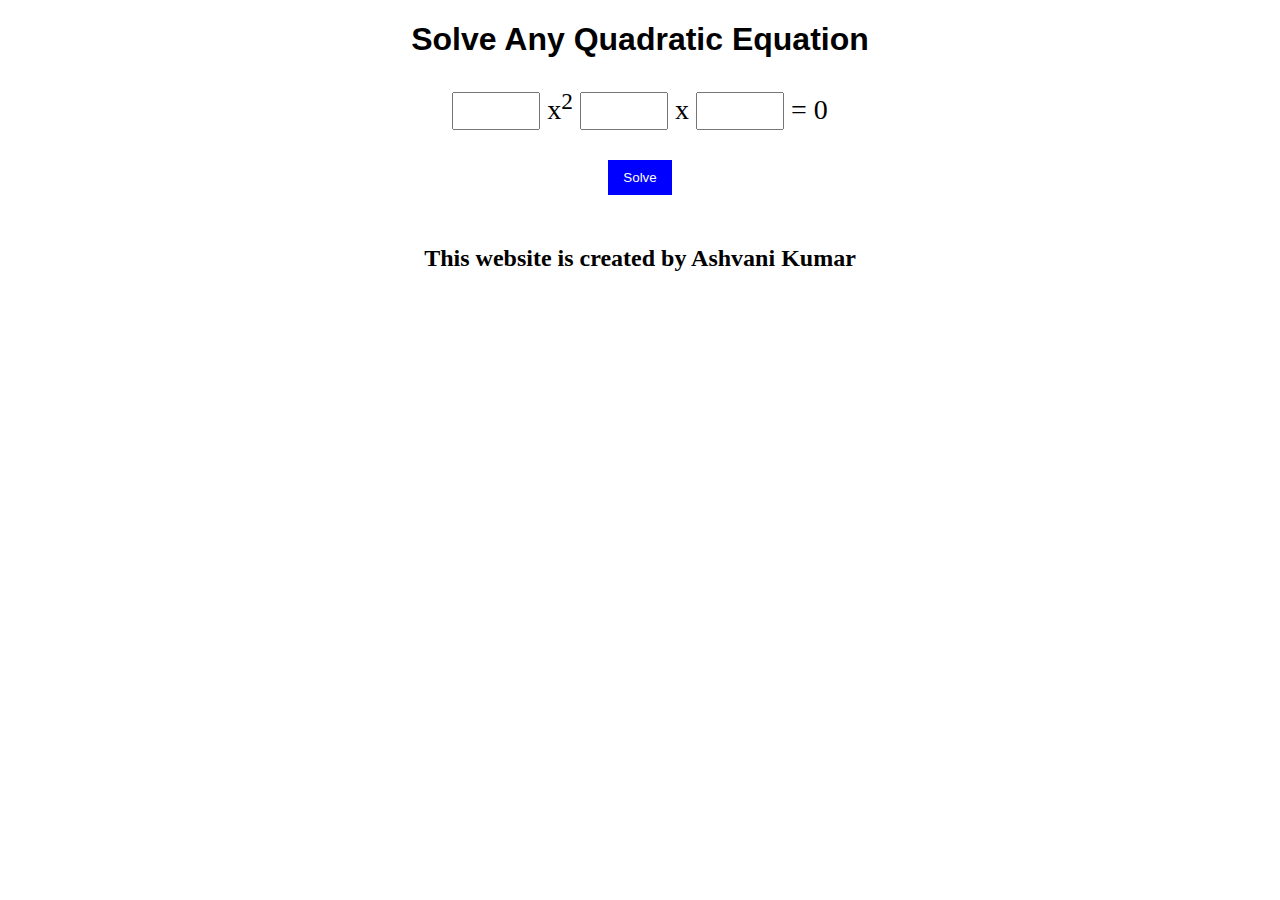
<file: index.html>
<!-- This file is: index.html -->
<!DOCTYPE html>
<html>
  <head>
    <title>Quadadratic Equation</title>
    <meta charset="utf-8">
    <meta name="viewport" content="width=device-width">
    <link href="style.css" rel="stylesheet" type="text/css">
  </head>
  
  <body>
    <h1>Solve Any Quadratic Equation</h1>
    <div id="input">
      <input id="a"> x<sup>2</sup> <input id="b"> x <input id="c"> = 0
    </div>
    <button id="submit">Solve</button>
    <div id="answers">
      <p id="DIS"></p>
      <p id="NOS">No solutions</p>
      <p id="S1"></p>
      <p id="S2"></p>
    </div>
    <h2><center>This website is created by Ashvani Kumar</center></h2>
    <script src="script.js"></script>
  </body>
</html>
</file>
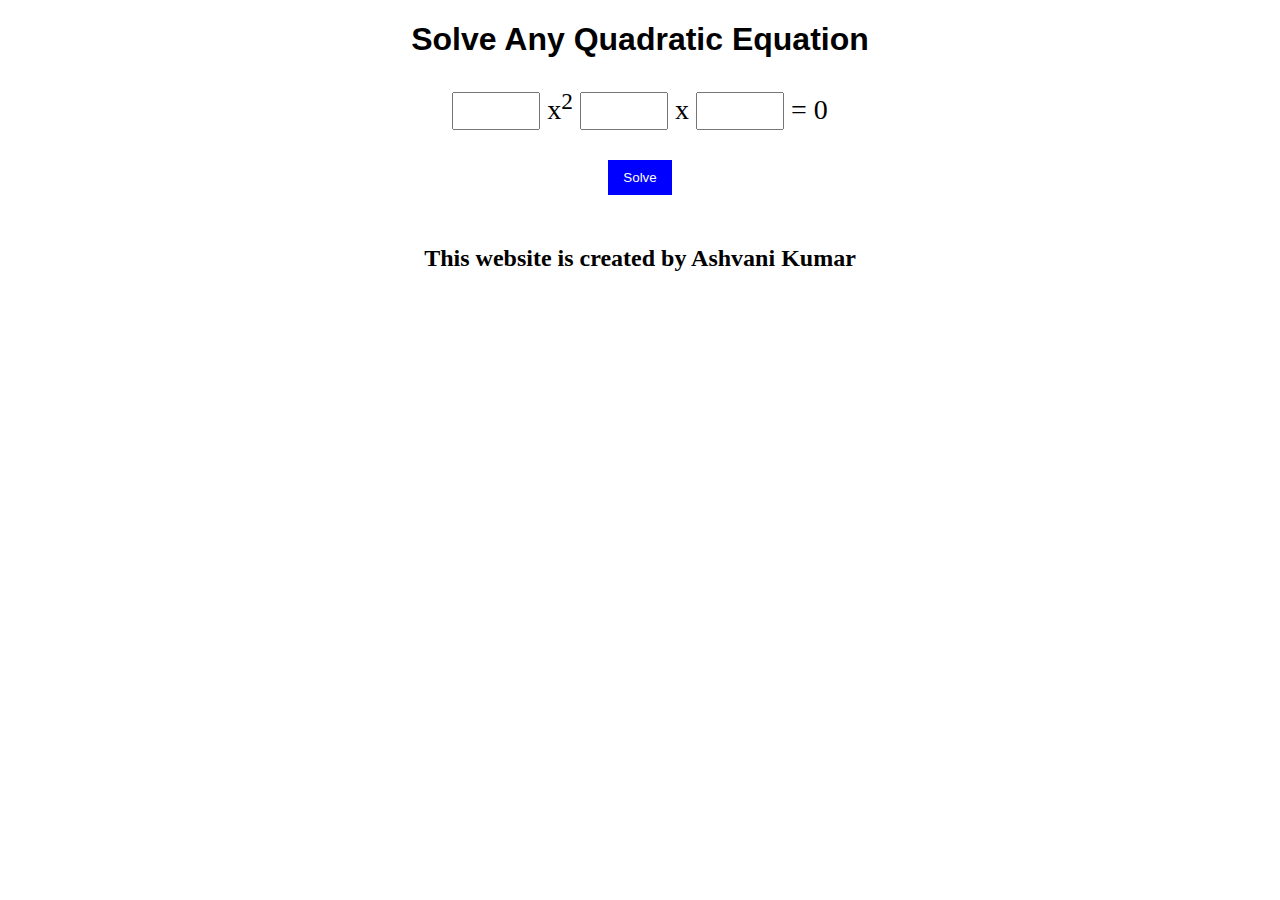
<file: root.html>
<!-- This file is: index.html -->
<!DOCTYPE html>
<html>
  <head>
    <title>Quad</title>
    <meta charset="utf-8">
    <meta name="viewport" content="width=device-width">
    <link href="style.css" rel="stylesheet" type="text/css">
  </head>
  
  <body>
    <h1>Solve Any Quadratic Equation</h1>
    <div id="input">
      <input id="a"> x<sup>2</sup> <input id="b"> x <input id="c"> = 0
    </div>
    <button id="submit">Solve</button>
    <div id="answers">
      <p id="DIS"></p>
      <p id="NOS">No solutions</p>
      <p id="S1"></p>
      <p id="S2"></p>
    </div>
    <h2><center>This website is created by Ashvani Kumar</center></h2>
    <script src="script.js"></script>
  </body>
</html>
</file>
<file: style.css>
/* This file is: style.css */
h1 {
  font-family: Arial, Calibry, sans-serif;
  margin-bottom: 30px;
}

body {
  font-family: Georgia, serif;
  text-align: center;
}

input {
  text-align: center;
  width: 80px;	
  font-size: 28px;
}

#input {
  font-size: 28px;
}

button {
  margin: 30px auto;
  padding: 10px 15px;
  background-color: blue;
  border: none;
  color: white;
  cursor: pointer;
}

#NOS {
  display: none;	
}
</file>
